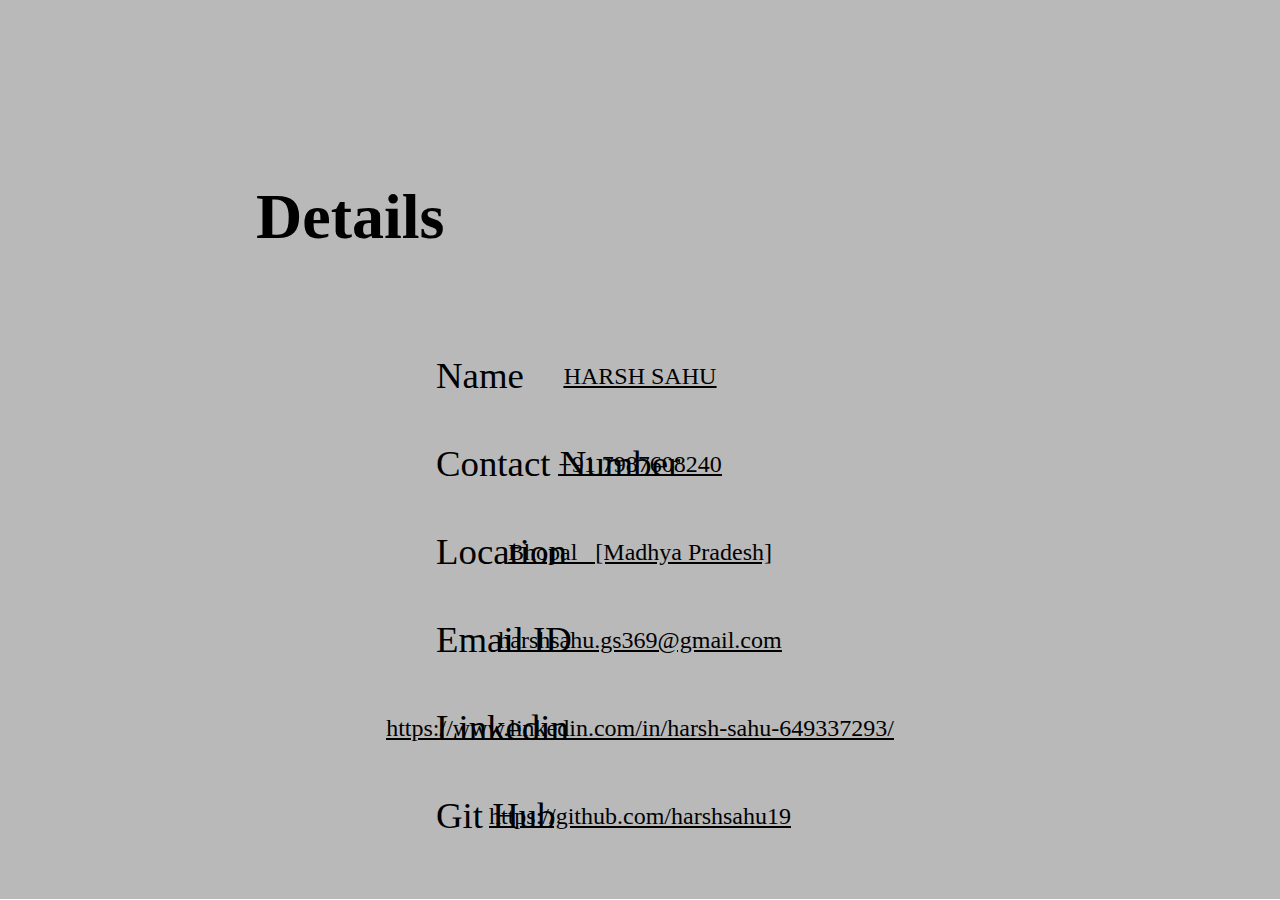
<file: Codsoft Task 2/contact.html>
<!DOCTYPE html>
<html lang="en">

<head>
    <meta charset="UTF-8">
    <meta name="viewport" content="width=device-width, initial-scale=1.0">
    <title>Contact details</title>
    <link rel="stylesheet" href="./contact style.css">
</head>

<body>
    <div class="container">
        <div class="sub-container">

            <h1>Details</h1>
            <div class="box">

                <div class="sub-box">
                    <h3>Name</h3> <a href="#"> HARSH SAHU </a>
                </div>
                <div class="sub-box">
                    <h3>Contact Number</h3> <a href="#">+91 7987608240</a>
                </div>
                <div class="sub-box">
                    <h3>Location</h3> <a href="#"> Bhopal &nbsp; [Madhya Pradesh]</a>
                </div>
                <div class="sub-box">
                    <h3>Email ID </h3> <a href="#">harshsahu.gs369@gmail.com</a>
                </div>
                <div class="sub-box">
                    <h3>Linkedin </h3><a href="https://www.linkedin.com/in/harsh-sahu-649337293/">https://www.linkedin.com/in/harsh-sahu-649337293/</a>
                </div>
                <div class="sub-box">
                    <h3>Git Hub </h3> <a href="https://github.com/harshsahu19">https://github.com/harshsahu19</a>
                </div>
            </div>
        </div>
    </div>
</body>

</html>
</file>
<file: Codsoft Task 2/contact style.css>
* {
    margin: 0;
    padding: 0;
}

.container {
    width: 100%;
    height: 99.9vh;
    display: flex;
    flex-direction: column;
    justify-content: center;
    align-items: center;
    background-color:#b9b9b9;
    color: black;

}

.sub-container {
    width: 60%;
    height: 60vh;
}

h1 {
    font-size: 4rem;
    margin-bottom: 78px;

}

.box {
    width: 100%;
    height: 50vh;
}

.sub-box {

    position: relative;
    display: flex;
    justify-content: space-evenly;
    align-items: center;
    font-size: 1.5rem;
    line-height: 5.5rem;
    gap: 3rem;
    text-decoration: underline;
}

h3 {
    position: absolute;
    left: 180px;
    font-size: 2.3rem;
    font-weight: 200;

}

.sub-box a {
    
    color: black;
}

.sub-box a:hover {
    color: red;
}
</file>
